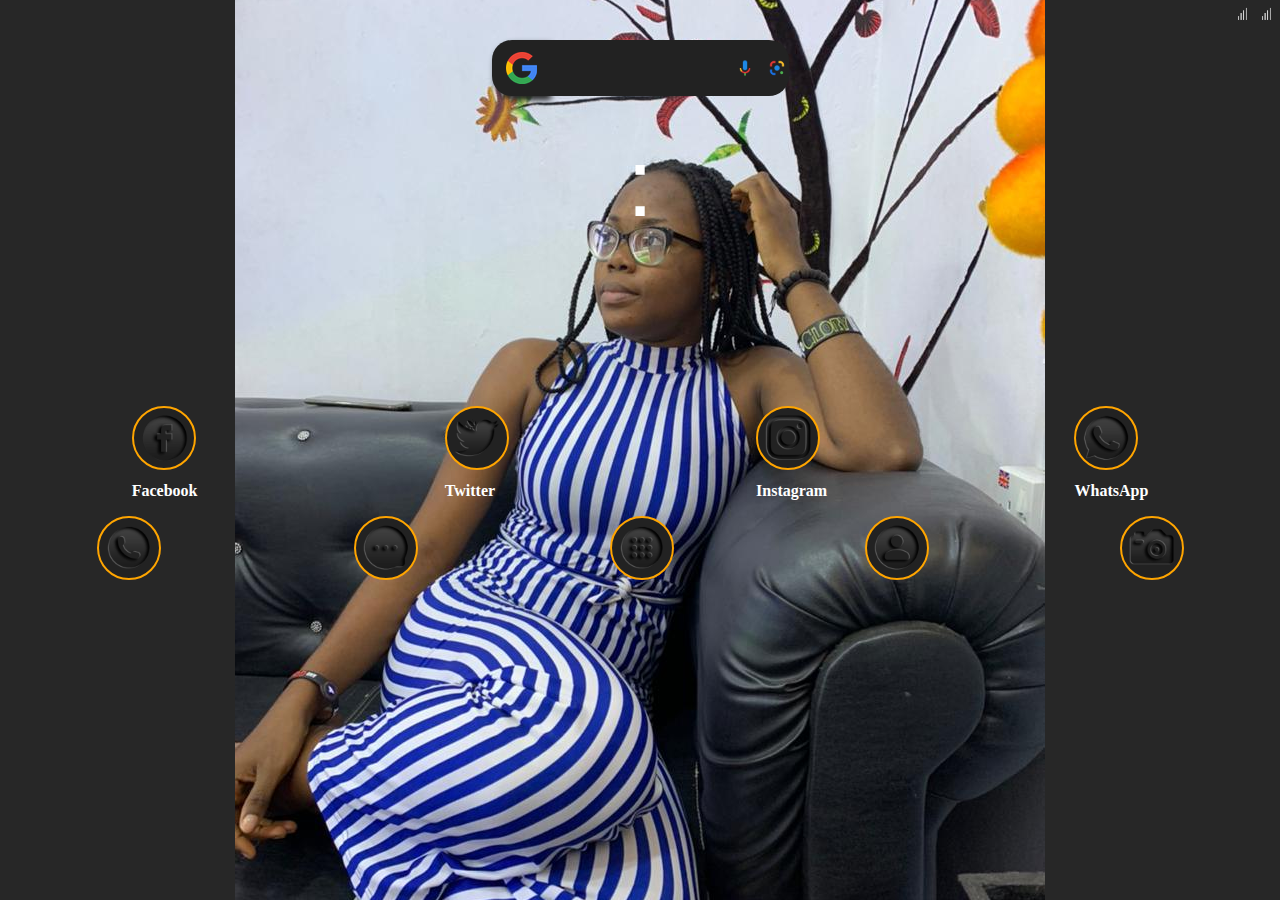
<file: Index.html>
<!DOCTYPE html>
<html>
  <head>
    <meta http-equiv="content-type" content="text/html; charset=utf-8" />
    <meta name="viewport" content="width=device-width, initial-scale=1.0">
    <meta name="" content="">
    <link rel="icon" type="image/png" sizes="32x32" href="./img/logo.png">
    <link rel="stylesheet" href="./css/Index.css" type="text/css" media="all" />
    <title>home</title>
    <script>
      // Check that service workers are supported
      if ('serviceWorker' in navigator) {
        // Use the window load event to keep the page load performant
        window.addEventListener('load', () => {
          navigator.serviceWorker.register('./sw.js');
        });
      }
      </script>
  </head>
  <body>
  <section class="home">
    <div class="time-signal">
    <div id="time"></div>
    <div class="signal-flex">
    <img  src="./img/signal.png" alt="" />
    <img  src="./img/signal.png" alt="" />
    </div>
    </div>
    <div class="google-search">
    <div class="icon-input">
      <div class="google" >
      <img src="./img/google.png" alt="" />
      </div>
      <input type="text" name="" class="search" value="" />
      <div class="len-mic">
        <img src="./img/mic.png" alt="" />
        <img src="./img/lens.png" alt="" />
      </div>
    </div>
    </div>
    <div class="main-time">
    <div id="hour"></div>
    <div class="colon">:</div>
    <div id="min"></div>
    </div>
    <div id="date">
 </div>
 
 <div class="app">
   <div class="app-main">
   <button type="" onclick="err()">
   <img class="fb" src="./img/facebook.png" alt=""/>
   </button>
   <div class="app-name">Facebook</div>
   </div>
   <div class="app-main">
   <button type="" onclick="err()">
   <img class="fb" src="./img/twitter.png" alt=""/>
   </button>
   <div class="app-name">Twitter</div>
   </div>
   <div class="app-main">
   <button type="" onclick="err()">
   <img class="fb" src="./img/instagram.png" alt=""/>
   </button>
   <div class="app-name">Instagram</div>
   </div>
   <div class="app-main">
   <button type="" onclick="err()">
   <img class="fb" src="./img/whatsapp.png" alt=""/>
   </button>
   <div class="app-name">WhatsApp</div>
   </div>
 </div>
  <div class="apps">
    <div>
      <img class="fb1" src="./img/phone.png" alt="" />
    </div>
    <div>
      <img class="fb1" src="./img/message.png" alt="" />
    </div>
    <div>
      <a href="Main-Menu.html">
        <img class="fb" src="./img/apps.png" alt="" />
        </a>
    </div>
    <div>
      <img class="fb" src="./img/contact.png" alt="" />
    </div>
    <div>
      <img class="fb" src="./img/camera.png" alt="" />

    </div>
 </div>
 
  </section>
    <script src="./js/Index.js" type="text/javascript" charset="utf-8"></script>
  </body>
</html>
</file>
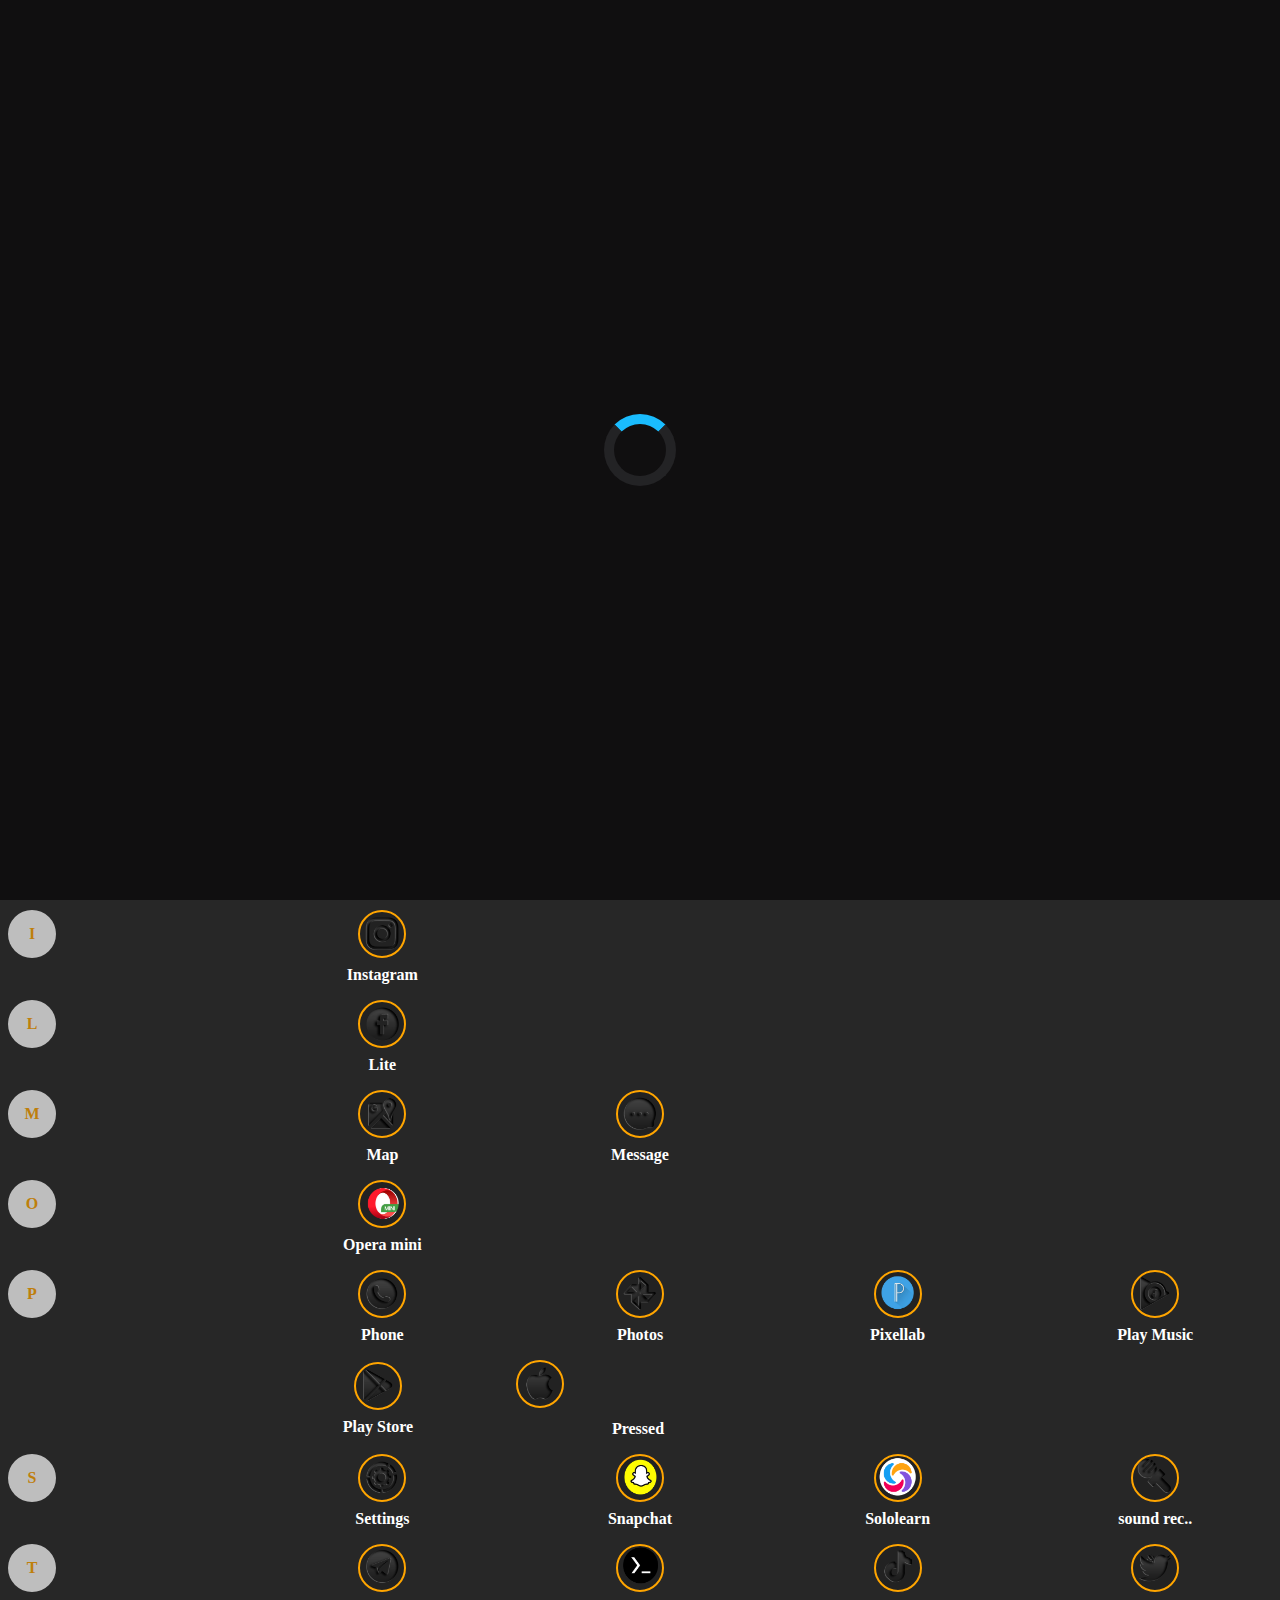
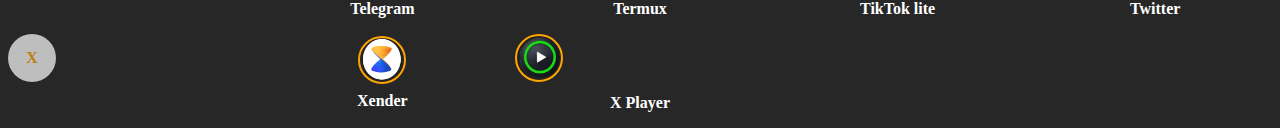
<file: Main-Menu.html>
<!DOCTYPE html>
<html>
  <head>
    <meta http-equiv="content-type" content="text/html; charset=utf-8" />
    <meta name="" content="">
    <meta name="viewport" content="width=device-width, initial-scale=1.0">
    <link rel="stylesheet" href="./css/Main-Menu.css" type="text/css" media="all" />
      <link rel="stylesheet" href="./fontawesome/css/all.css"/>
    <title>all apps</title>
  </head>
  <body>
    <div id="preloader">
      <div id="prespinner"></div>
    </div>
    <section class="Main-Menu">
        <div class="time-signal">
    <div id="time"></div>
    <div class="signal-flex">
    <img  src="./img/signal.png" alt="" />
    <img  src="./img/signal.png" alt="" />
    </div>
    </div>
    <div class="input-cnt">
      <i class="fas fa-search"></i>
      <input type="text" placeholder="Search Apps" />
     </div>

   <div class="apps">
    <div class="letters">
      <i class="fas fa-heart"></i>
    </div>
  <div class="app-main">
  <img class="fb" src="./img/abeg.png" alt="" />
   <div class="app-name">Abeg</div>
   </div>
  <div class="app-main">
  <img class="fb" src="./img/acode.png" alt="" />
   <div class="app-name">Acode</div>
   </div>
  <div class="app-main">
  <img class="fb" src="./img/boomplay.png" alt="" />
   <div class="app-name">Boomplay</div>
   </div>
  <div class="app-main">
  <img class="fb" src="./img/phone.png" alt="" />
   <div class="app-name">Phone</div>
  </div>
  </div>
  <div class="second-row">
  <div class="app-main">
  <img class="fb" src="./img/calendar.png" alt="" />
   <div class="app-name">Calendar</div>
   </div>
  <div class="app-main">
  <img class="fb" src="./img/gmai.png" alt="" />
   <div class="app-name">Gmail</div>
   </div>
  <div class="app-main">
  <img class="fb" src="./img/camera.png" alt="" />
   <div class="app-name">Camera</div>
   </div>
  <div class="app-main">
  <img class="fb" src="./img/whatsapp.png" alt="" />
   <div class="app-name">WhatsApp</div>
    </div>
    </div>
    <div class="apps">
      <div class="letters">
        <span class="letter">A</span>
    </div>
     <div class="app-main">
    <img class="fb" src="./img/abeg.png" alt="" />
     <div class="app-name">Abeg</div>
     </div>
     <div class="app-main">
    <img class="fb" src="./img/acode.png" alt="" />
     <div class="app-name">Acode</div>
     </div>
     <div class="app-main">
    <img class="fb" src="./img/file.png" alt="" />
     <div class="app-name">AI gallery</div>
     </div>
     <div class="app-main">
    <img class="fb" src="./img/assistant.png" alt="" />
     <div class="app-name">Assistant</div>
     </div>
     </div>
     <div class="apps">
      <div class="letters">
          <span class="letter">B</span>
          </div>
     <div class="app-main">
    <img class="fb" src="./img/boomplay.png" alt="" />
     <div class="app-name">Boomplay</div>
     </div>
     </div>
     <div class="apps">
      <div class="letters">
          <span class="letter">C</span>
      </div>
     <div class="app-main">
    <img class="fb" src="./img/calculator.png" alt="" />
     <div class="app-name">Calculator</div>
     </div>
     <div class="app-main">
    <img class="fb" src="./img/calendar.png" alt="" />
     <div class="app-name">Calendar</div>
     </div>
     <div class="app-main">
    <img class="fb" src="./img/camera.png" alt="" />
     <div class="app-name">Camera</div>
     </div>
     <div class="app-main">
    <img class="fb" src="./img/chrome.png" alt="" />
     <div class="app-name">Chrome</div>
     </div>
     </div>
     <div class="second-row">
      <div class="app-main">
      <img class="fb" src="./img/clock.png" alt="" />
       <div class="app-name">Clock</div>
       </div>
      <div class="app-mains">
      <img class="fb" src="./img/contact.png" alt="" />
       <div class="app-name">Contact</div>
       </div>
     </div>
     <div class="apps">
      <div class="letters">
          <span class="letter">D</span>
          </div>
     <div class="app-main">
    <img class="fb" src="./img/duo.png" alt="" />
     <div class="app-name">Duo</div>
     </div>
     <div class="app-mains">
    <img class="fb" src="./img/drive.png" alt="" />
     <div class="app-name">Drive</div>
     </div>
   </div>
   <div class="apps">
    <div class="letters">
        <span class="letter">F</span>
    </div>
   <div class="app-main">
  <img class="fb" src="./img/file.png" alt="" />
   <div class="app-name">File</div>
   </div>
   <div class="app-mains">
  <img class="fb" src="./img/fm.png" alt="" />
   <div class="app-name">Fm radio</div>
   </div>
 </div>
 <div class="apps">
  <div class="letters">
      <span class="letter">G</span>
  </div>
 <div class="app-main">
<img class="fb" src="./img/whatsapp.png" alt="" />
 <div class="app-name">GB wh..</div>
 </div>
 <div class="app-main">
<img class="fb" src="./img/github.png" alt="" />
 <div class="app-name">GitHub</div>
 </div>
 <div class="app-main">
<img class="fb" src="./img/gmai.png" alt="" />
 <div class="app-name">Gmail</div>
 </div>
 <div class="app-main">
<img class="fb" src="./img/google.png" alt="" />
 <div class="app-name">Google</div>
 </div>
 </div>
 <div class="apps">
  <div class="letters">
      <span class="letter">I</span>
  </div>
 <div class="app-main">
<img class="fb" src="./img/instagram.png" alt="" />
 <div class="app-name">Instagram</div>
 </div>
 </div>
 <div class="apps">
  <div class="letters">
      <span class="letter">L</span>
      </div>
 <div class="app-main">
<img class="fb" src="./img/facebook.png" alt="" />
 <div class="app-name">Lite</div>
 </div>
 </div>
 <div class="apps">
  <div class="letters">
      <span class="letter">M</span>
  </div>
 <div class="app-main">
<img class="fb" src="./img/map.png" alt="" />
 <div class="app-name">Map</div>
</div>
 <div class="app-main">
<img class="fb" src="./img/message.png" alt="" />
 <div class="app-name">Message</div>
 </div>
</div>
<div class="apps">
  <div class="letters">
      <span class="letter">O</span>
      </div>
 <div class="app-main">
<img class="fb" src="./img/opera.png" alt="" />
 <div class="app-name">Opera mini</div>
 </div>
 </div>
 <div class="apps">
  <div class="letters">
      <span class="letter">P</span>
      </div>
 <div class="app-main">
<img class="fb" src="./img/phone.png" alt="" />
 <div class="app-name">Phone</div>
 </div>
 <div class="app-main">
<img class="fb" src="./img/photos.png" alt="" />
 <div class="app-name">Photos</div>
 </div>
 <div class="app-main">
<img class="fb" src="./img/pixellab.png" alt="" />
 <div class="app-name">Pixellab</div>
 </div>
 <div class="app-main">
<img class="fb" src="./img/playmusic.png" alt="" />
 <div class="app-name">Play Music</div>
 </div>
 </div>
 <div class="second-row">
  <div class="app-main">
  <img class="fb" src="./img/playstore.png" alt="" />
   <div class="app-name">Play Store</div>
   </div>
  <div class="app-mains">
  <img class="fb" src="./img/press.png" alt="" />
   <div class="app-name">Pressed</div>
   </div>
 </div>
 <div class="apps">
  <div class="letters">
      <span class="letter">S</span>
  </div>
 <div class="app-main">
<img class="fb" src="./img/setting.png" alt="" />
 <div class="app-name">Settings</div>
 </div>
 <div class="app-main">
<img class="fb" src="./img/snapchat.png" alt="" />
 <div class="app-name">Snapchat</div>
 </div>
 <div class="app-main">
<img class="fb" src="./img/sololearn.png" alt="" />
 <div class="app-name">Sololearn</div>
 </div>
 <div class="app-main">
<img class="fb" src="./img/micro.png" alt="" />
 <div class="app-name">sound rec..</div>
 </div>
 </div>
 <div class="apps">
  <div class="letters">
      <span class="letter">T</span>
  </div>
 <div class="app-main">
<img class="fb" src="./img/telegram.png" alt="" />
 <div class="app-name">Telegram</div>
 </div>
 <div class="app-main">
<img class="fb" src="./img/termux.png" alt="" />
 <div class="app-name">Termux</div>
 </div>
 <div class="app-main">
<img class="fb" src="./img/tiktok.png" alt="" />
 <div class="app-name">TikTok lite</div>
 </div>
 <div class="app-main">
<img class="fb" src="./img/twitter.png" alt="" />
 <div class="app-name">Twitter</div>
 </div>
 </div>
 <div class="apps">
  <div class="letters">
      <span class="letter">X</span>
  </div>
 <div class="app-main">
<img class="fb" src="./img/xender.png" alt="" />
 <div class="app-name">Xender</div>
 </div>
 <div class="app-mains">
<img class="fb" src="./img/xplayer.png" alt="" />
 <div class="app-name">X Player</div>
 </div>
</div>
    </section>
    <script src="./js/Main-Menu.js" type="text/javascript" charset="utf-8"></script>
  </body>
</html>
</file>
<file: css/Index.css>
* {
    box-sizing: border-box;
    margin: 0;
    padding: 0;
  }

  body {
    color: white;
    font-family: 'segoe ui';
    background: #272727;
  }
  .home{
    background:url("/img/wallpaper.jpg") center ;
background-size: fill; 
background-repeat:no-repeat;
height: 100vh;
position: relative;
  }
  .time-signal{
    display: flex;
  flex-direction: row;
    padding: .5rem;
  }
  #time{
    color: #FFf;
  }
  .signal-flex{
    display: flex;
    float: right;
    align-items: right;
    position: fixed;
    top: .1rem;
    right: 0;
  }
  .signal-flex>img{
    width: 1.5rem;
    height: 1.5rem;
  }
  .google-search{
    display: flex;
    justify-content: center;
    align-items: center;
    margin-top: 1.5rem;

  }
  .icon-input{
    display: flex;
    flex-direction: row;
  }
  .google{
    height: 3.5rem;
    width: 3.5rem;
    border-top-left-radius: 20px;
    border-bottom-left-radius: 20px;
    background: #222;
    outline: none;
    box-shadow: 3px 4px 6px #222;
  }
  .google>img{
    padding: 10px;
    margin-left: 4px;
    margin-top: 2px;
  }
  .search{
    height: 3.5rem;
    background: #222;
    outline: none;
    border: none;
    color: white;
  }
  .len-mic{
    display: flex;
    flex-direction: row;
    background: #222;
    align-items: center;
    border-top-right-radius: 20px;
    border-bottom-right-radius: 20px;
    outline: none;

  }
  .len-mic>img{
    width: 1.5rem;
    height: 1.5rem;
    margin-left: .5rem;
  }
  .main-time{
    display: flex;
    align-items: center;
    justify-content: center;
    margin-top: 2rem;
  }
  .main-time>#hour{
    font-size: 6rem;
    text-align: center;
    font-family: Arial;
  }
  .main-time>.colon{
    font-size: 6rem;
    text-align: center;
    font-family: Arial;
    padding-bottom: 1rem;
  }
  .main-time>#min{
    font-size: 6rem;
    text-align: center;
    font-family: Arial;
  }
  #date{
    text-align: center;
    font-size: 1.5rem;
  }
  .app{
    margin: .5rem;
    padding-top: 9rem;
    display: flex;
    justify-content: space-around;
    align-items: center;
  }
  .apps{
    padding-top: .5rem;
    display: flex;
    justify-content: space-around;
    align-items: center;
  }
  .apps>a>.fb{
    outline: none;
    outline-color: none;
    margin-left: .6rem;
  }
  .apps>.fb{
    margin-left: .6rem;
  }
  .fb{
    width: 4rem;
    height: 4rem;
    background: #222;
    border-radius: 2.5rem;
    border: 2px solid orange;
  }
  .fb1{
    margin-left: .1rem;
    width: 4rem;
    height: 4rem;
    background: #222;
    border-radius: 2.5rem;
    border: 2px solid orange;
  }
  .dot{
    color: orange;
    font-size: 5rem;
    text-align: center;
  }
  .app-main>button {
    background: unset;
    border: none;
    outline: none;
  }
  .app-main{
    display: block;
  }
  .app-name{
    color: #fff;
    font-weight: bold;
    padding-top: .5rem;
  }
</file>
<file: css/Main-Menu.css>
* {
    box-sizing: border-box;
    margin: 0;
    padding: 0;
  }

  body {
    color: white;
    font-family: 'segoe ui';
    background: #272727;
  }
  #preloader{
    position: fixed;
    z-index: 1;
    top: 0;
    left:0;
    width: 100%;
    height: 100%;
    background: #100f10;
    display: flex;
    align-items: center;
    justify-content: center;

    transition-duration: .45s;
  }
  #preloader.visible{
    opacity: 1;
    visibility: visible;
  }
  @keyframes spin{
    100%{
      transform: rotate(360deg);
    }
  }
  #prespinner{
    width: 72px;
    height: 72px;
    border-radius: 50px;
    border: 10px solid #232325;
    border-top-color: #1abcfe;
    animation: spin 2s infinite linear;
  }
  .time-signal{
    position: fixed;
    padding-bottom: 2rem;
    display: flex;
    flex-direction: row;
    padding: .5rem;
  }
  #time{
    color: #FFf;
  }
  .signal-flex{
    display: flex;
    float: right;
    align-items: right;
    position: fixed;
    top: .1rem;
    right: 0;
  }
  .signal-flex>img{
    width: 1.5rem;
    height: 1.5rem;
  }
  .google-search{
    display: flex;
    justify-content: center;
    align-items: center;
    margin-top: 1.5rem;

  }
  .icon-input{
    display: flex;
    flex-direction: row;
  }
  .google{
    height: 3.5rem;
    width: 3.5rem;
    border-top-left-radius: 20px;
    border-bottom-left-radius: 20px;
    background: #272727;
    outline: none;
    box-shadow: 3px 4px 6px #222;
  }
  .google>img{
    padding: 10px;
    margin-left: 4px;
    margin-top: 2px;
  }
  .search{
    height: 3.5rem;
    background: #272727;
    outline: none;
    border: none;
    color: white;
    box-shadow: 3px 4px 6px #222;
  }
  .len-mic{
    display: flex;
    flex-direction: row;
    background: #272727;
    align-items: center;
    border-top-right-radius: 20px;
    border-bottom-right-radius: 20px;
    outline: none;
    box-shadow: 3px 4px 6px #222;
  }
  .len-mic>img{
    width: 1.5rem;
    height: 1.5rem;
    margin-left: .5rem;
  }
  .input-cnt {
    padding-top: 2rem;
    display: flex;
    margin-left: 1rem;
    }
      .input-cnt > i {
         min-width: 40px; 
         height: 2.5rem;
         padding: 12px; 
         text-align: center; 
         background: white;
         color: gray;
         border-top-left-radius: 20px;
         border-bottom-left-radius: 20px;
      }
      /* style the input */
      .input-cnt > input {
        min-width: 16.5rem;
         outline: none;
         border: none;
         padding: 10px;
         border-top-right-radius: 20px;
         border-bottom-right-radius: 20px;
      }
      .input-cnt > input:hover {
        min-width: 18rem;
      }

      .letters{
        width: 3rem;
        height: 3rem;
        border-radius: 50%;
        background: white;
        margin-left: .5rem;
        display: flex;
        justify-content: center;
        align-items: center;
        opacity: .7;
      }
      .letters>i{
        color: orange;
        z-index: 999;
      }
      .letters>.letter{
        color: orange;
        font-weight: bolder;
      }
     .apps{
    display: grid;
    grid-template-columns: repeat(5, 1fr);
    grid-gap: .5rem;
    margin: 1rem 0;
  }
    .fb{
    width: 3rem;
    height: 3rem;
    background: #222;
    border-radius: 2.5rem;
    border: 2px solid orange;
  }

  .app-main{
    display: flex;
    flex-direction: column;
    justify-content: center;
    align-items: center;
  }

  .app-apps>.app-main{
    display: block;
  }
  .app-name{
    color: #fff;
    font-weight: bold;
    padding-top: .5rem;
    text-align: center;
  }
.second-row{
  display: grid;
  grid-template-columns: repeat(4, 1fr);
  grid-gap: 1rem;
  margin-left: 20%;
}
</file>
